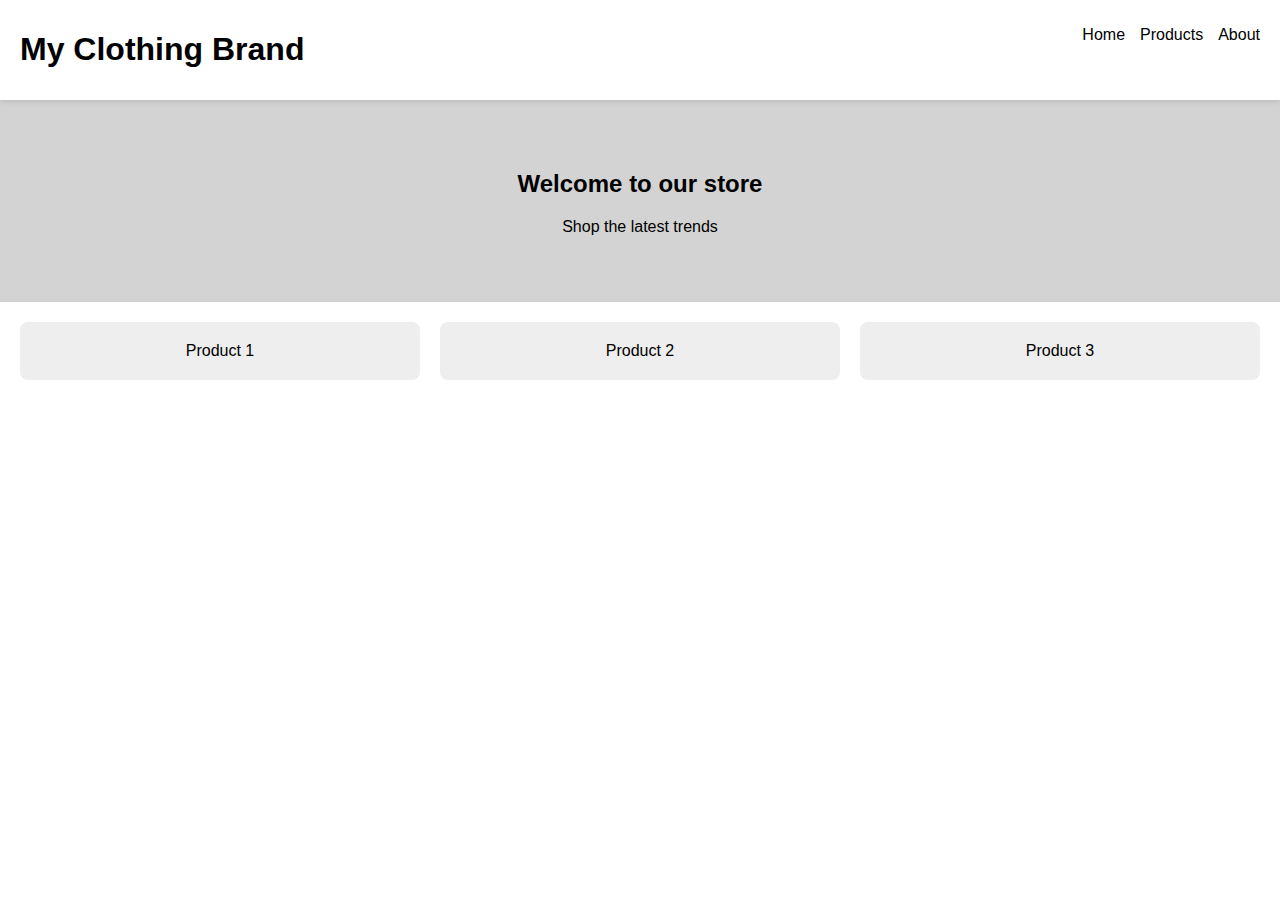
<file: index.html>
<!DOCTYPE html>
<html lang="en">
<head>
  <meta charset="UTF-8">
  <meta name="viewport" content="width=device-width, initial-scale=1.0">
  <title>Clothing Brand</title>
  <link rel="stylesheet" href="style.css">
</head>
<body>
  <header class="navbar">
    <h1>My Clothing Brand</h1>
    <nav>
      <ul>
        <li><a href="#">Home</a></li>
        <li><a href="#">Products</a></li>
        <li><a href="#">About</a></li>
      </ul>
    </nav>
  </header>

  <main>
    <section class="hero">
      <h2>Welcome to our store</h2>
      <p>Shop the latest trends</p>
    </section>

    <section class="products">
      <div class="product">Product 1</div>
      <div class="product">Product 2</div>
      <div class="product">Product 3</div>
    </section>
  </main>

  <script src="script.js"></script>
</body>
</html>
</file>
<file: style.css>
body {
  margin: 0;
  font-family: Arial, sans-serif;
}

.navbar {
  position: sticky;
  top: 0;
  background: white;
  padding: 10px 20px;
  box-shadow: 0 2px 5px rgba(0,0,0,0.1);
  display: flex;
  justify-content: space-between;
}

.navbar ul {
  list-style: none;
  display: flex;
  gap: 15px;
}

.navbar a {
  text-decoration: none;
  color: black;
}

.hero {
  text-align: center;
  padding: 50px;
  background: lightgray;
}

.products {
  display: grid;
  grid-template-columns: repeat(auto-fit, minmax(200px, 1fr));
  gap: 20px;
  padding: 20px;
}

.product {
  background: #eee;
  padding: 20px;
  border-radius: 8px;
  text-align: center;
}
</file>
